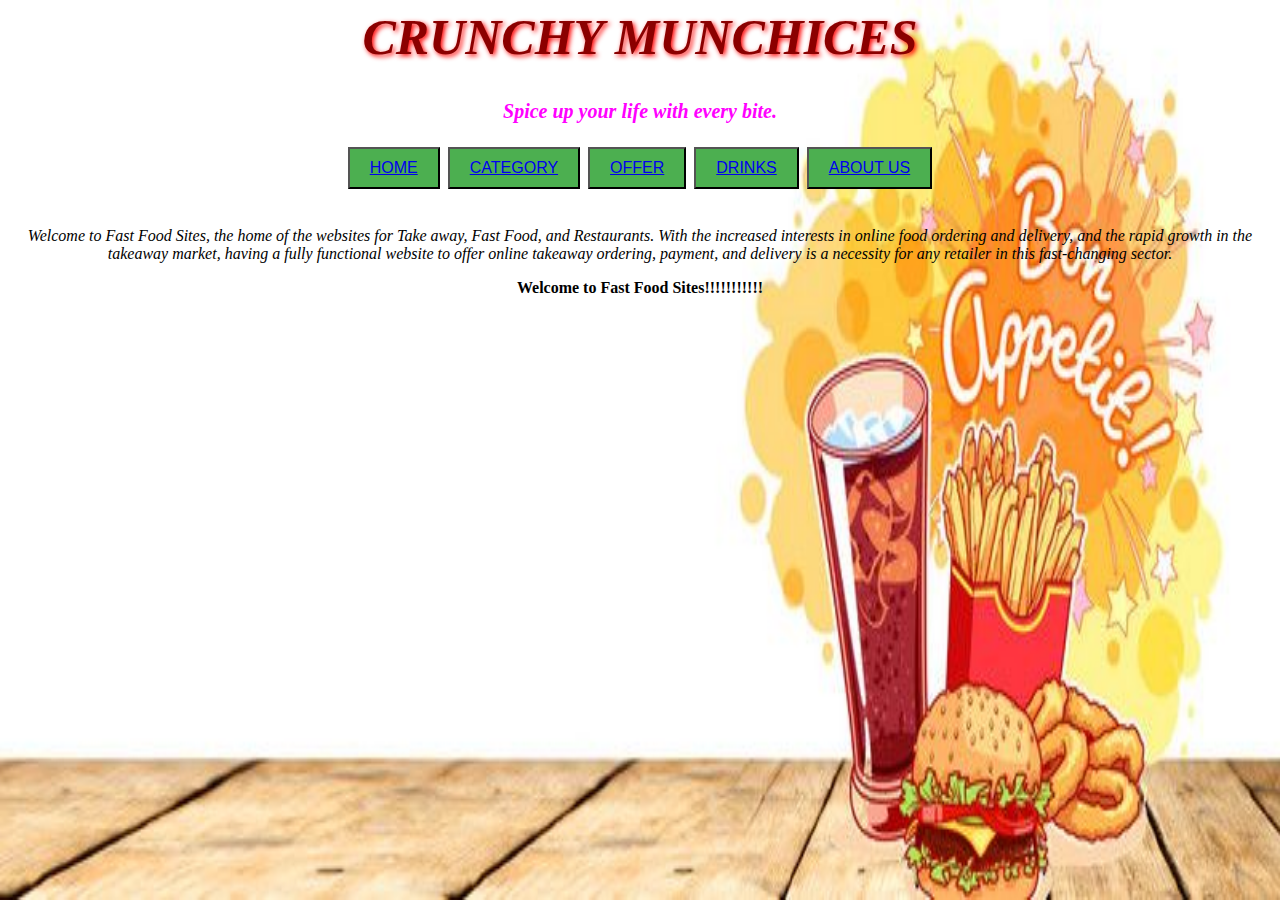
<file: index.html>
<html>
<head>
  <title>FOOD</title>
  <link rel="stylesheet" type="text/css" href="style.css">
</head>
<body>
<style>
h1 {
  text-shadow: 2px 2px 5px red;
}
</style>

<h1 style = "text-align:center;color:darkred;font-size:50px;"><b><i>CRUNCHY MUNCHICES</i></h1></b>
<p style="text-align:center;font-size:20px;color:magenta"><b><i>Spice up your life with every bite.</i></b></p>
<nav><bottom><center>
<button><a href ="index.html">HOME</a></button>
<button><a href ="category1.html">CATEGORY</a></button>
<button><a href ="offer.html">OFFER</a></button>
<button><a href ="drinks.html">DRINKS</a></button>
<button><a href ="aboutus.html">ABOUT US</a></button>
</nav></bottom></center>

<br>
<p class="welcome"><i>Welcome to Fast Food Sites, the home of the websites for Take away, Fast Food, and Restaurants. With the increased interests in online food ordering and delivery, and the rapid growth in the takeaway market, having a fully functional website to offer online takeaway ordering, payment, and delivery is a necessity for any retailer in this fast-changing sector.</i></p>
<p class="finalWelcome"><b>Welcome to Fast Food Sites!!!!!!!!!!!</b></p>
</body>
</html>
</file>
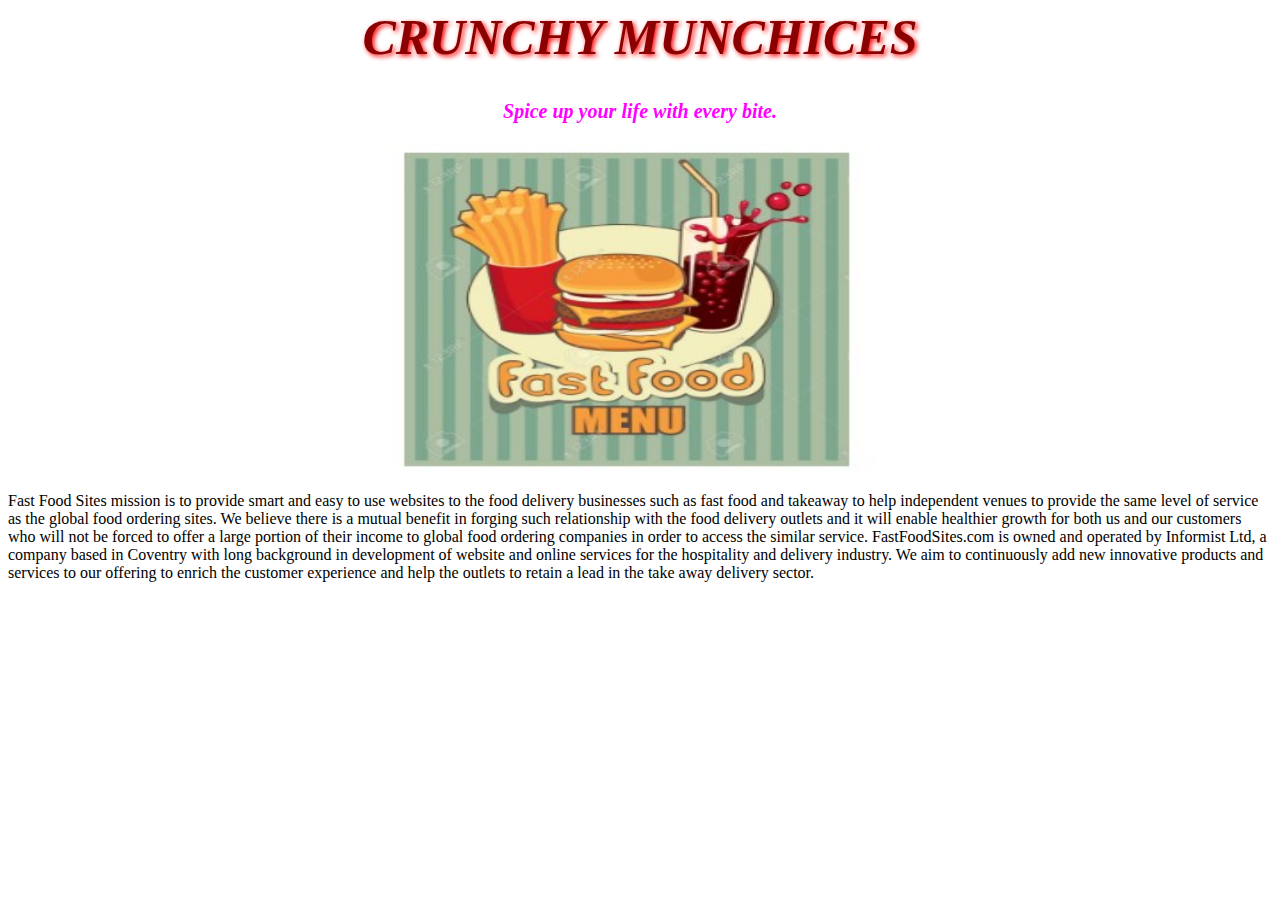
<file: aboutus.html>
<html>
<head>
	<title>
		FOOD
	</title>
</head>
<body>
<style>
h1 {
  text-shadow: 2px 2px 5px red;
}
</style>


<h1 style = "text-align:center;color:darkred;font-size:50px;"><b><i>CRUNCHY MUNCHICES</i></h1></b>
<p style="text-align:center;font-size:20px;color:magenta"><b><i>Spice up your life with every bite.</i></b></p>
<nav><bottom><center>
</style>
<img src="aboutus.jpg" alt="Trulli" width="500" height="333">
<style>
<button><a href ="index.html">HOME</a></button>
<button><a href ="category1.html">CATEGORY</a></button>
<button><a href ="offer.html">OFFER</a></button>
<button><a href ="drinks.html">DRINKS</a></button>
<button><a href ="aboutus.html">ABOUT US</a></button>
</nav></bottom></center>
</style>
<p style="text-align:left;color:black">Fast Food Sites mission is to provide smart and easy to use websites to the food delivery businesses such as fast food and takeaway to help independent venues to provide the same level of service as the global food ordering sites. We believe there is a mutual benefit in forging such relationship with the food delivery outlets and it will enable healthier growth for both us and our customers who will not be forced to offer a large portion of their income to global food ordering companies in order to access the similar service.

FastFoodSites.com is owned and operated by Informist Ltd, a company based in Coventry with long background in development of website and online services for the hospitality and delivery industry.

We aim to continuously add new innovative products and services to our offering to enrich the customer experience and help the outlets to retain a lead in the take away delivery sector.</p>
</body>
</html>
</file>
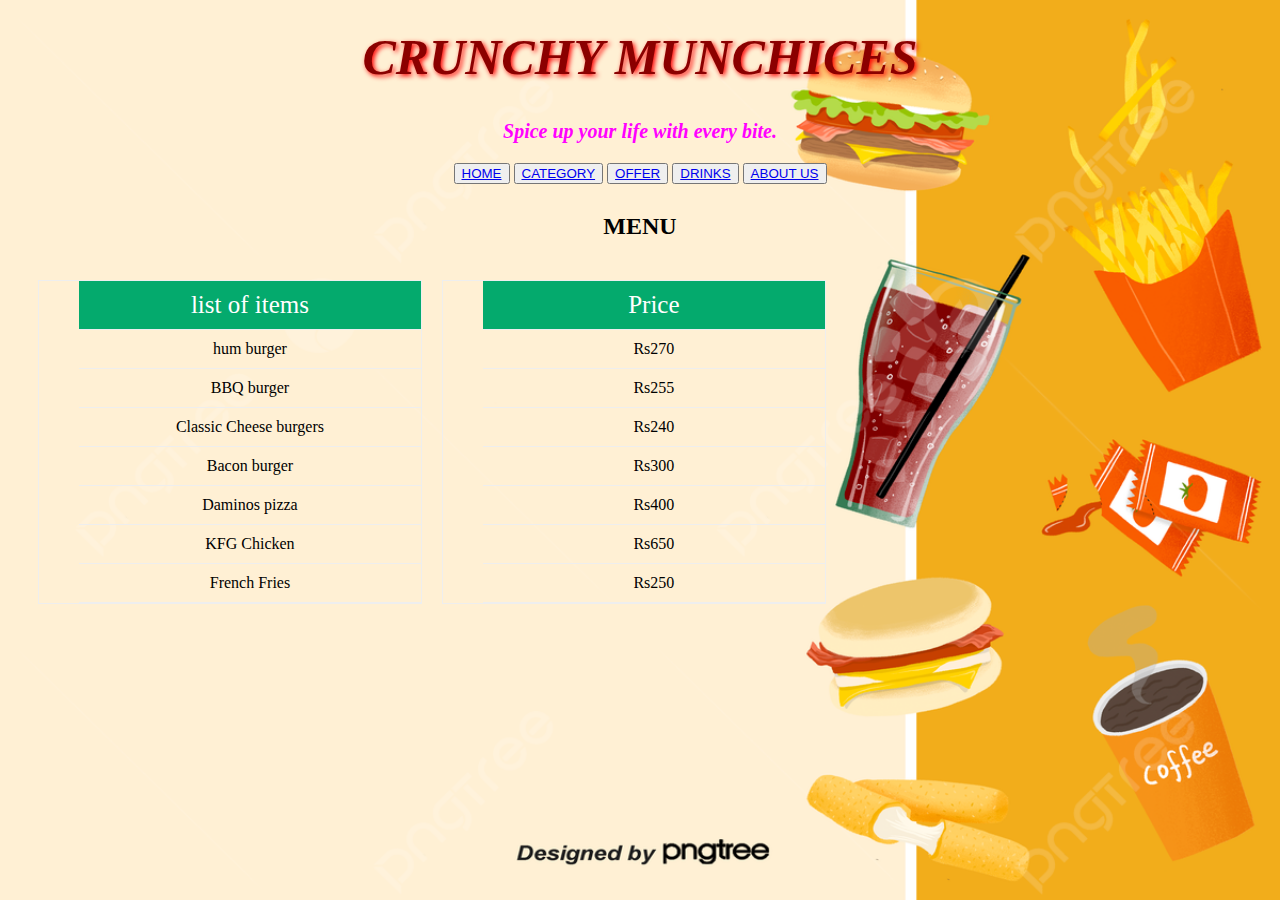
<file: category1.html>
<html>
<head>
	<title>FOOD</title>
	<style>
		body {
			background-image: url('category.jpg');
			background-repeat: no-repeat;
			background-attachment: fixed;
			background-size: 100% 100%;
			padding: 20px; /* Add padding to the body */
		}

		h1 {
			text-align: center;
			color: darkred;
		}

		h2 {
			text-align: center;
			padding: 10px; /* Add padding to h2 */
		}

		.columns {
			float: left;
			width: 33%;
			padding: 10px; /* Add padding to columns */
		}

		.price {
			list-style-type: none;
			border: 1px solid #eee;
			margin: 0;
			-webkit-transition: 0.3s;
			transition: 0.3s;
		}

		.price:hover {
			box-shadow: 0 8px 12px 0 rgba(0,0,0,0.2);
		}

		.price .header {
			background-color: #111;
			color: white;
			font-size: 25px;
			padding: 10px; /* Add padding to header */
		}

		.price li {
			border-bottom: 1px solid #eee;
			text-align: center;
			padding: 10px; /* Add padding to list items */
		}

		.price .grey {
			background-color: #eee;
			font-size: 20px;
		}

		.button {
			background-color: #04AA6D;
			border: none;
			color: white;
			text-align: center;
			text-decoration: none;
			font-size: 18px;
		}

		@media only screen and (max-width: 600px) {
			.columns {
				width: 100%;
			}
		}
	</style>
</head>
<body>
<style>
h1 {
  text-shadow: 2px 2px 5px red;
}
</style>

<h1 style = "text-align:center;color:darkred;font-size:50px;"><b><i>CRUNCHY MUNCHICES</i></h1></b>
<p style="text-align:center;font-size:20px;color:magenta"><b><i>Spice up your life with every bite.</i></b></p>
<nav><bottom><center>
<button><a href ="index.html">HOME</a></button>
<button><a href ="category1.html">CATEGORY</a></button>
<button><a href ="offer.html">OFFER</a></button>
<button><a href ="drinks.html">DRINKS</a></button>
<button><a href ="aboutus.html">ABOUT US</a></button>
</nav></bottom></center>
</body>
<meta name="viewport" content="width=device-width, initial-scale=1.0">
<style>
* {
  box-sizing: border-box;
}

.columns {
  float: left;
  width: 33%;
  padding: 10px; /* Add padding to columns */
}

.price {
  list-style-type: none;
  border: 1px solid #eee;
  margin: 0;
  -webkit-transition: 0.3s;
  transition: 0.3s;
}

.price:hover {
  box-shadow: 0 8px 12px 0 rgba(0,0,0,0.2);
}

.price .header {
  background-color: #111;
  color: white;
  font-size: 25px;
  padding: 10px; /* Add padding to header */
}

.price li {
  border-bottom: 1px solid #eee;
  text-align: center;
  padding: 10px; /* Add padding to list items */
}

.price .grey {
  background-color: #eee;
  font-size: 20px;
}

.button {
  background-color: #04AA6D;
  border: none;
  color: white;
  text-align: center;
  text-decoration: none;
  font-size: 18px;
}

@media only screen and (max-width: 600px) {
  .columns {
    width: 100%;
  }
}
</style>
</head>
<body>

<h2 style="text-align:center">MENU</h2>

<div class="columns">
  <ul class="price">
    <li class="header" style="background-color:#04AA6D">list of items</li>
    <li>hum burger</li>
    <li>BBQ burger</li>
    <li>Classic Cheese burgers</li>
    <li>Bacon burger</li>
    <li>Daminos pizza </li>
    <li>KFG Chicken</li>
    <li>French Fries</li>
  </ul>
</div>

<div class="columns">
  <ul class="price">
    <li class="header" style="background-color:#04AA6D">Price</li>
    <li>Rs270</li>
    <li>Rs255</li>
    <li>Rs240</li>
    <li>Rs300</li> 
    <li>Rs400</li>
    <li>Rs650</li>
    <li>Rs250</li>
  </ul>
</div>

</body>
</html>
</file>
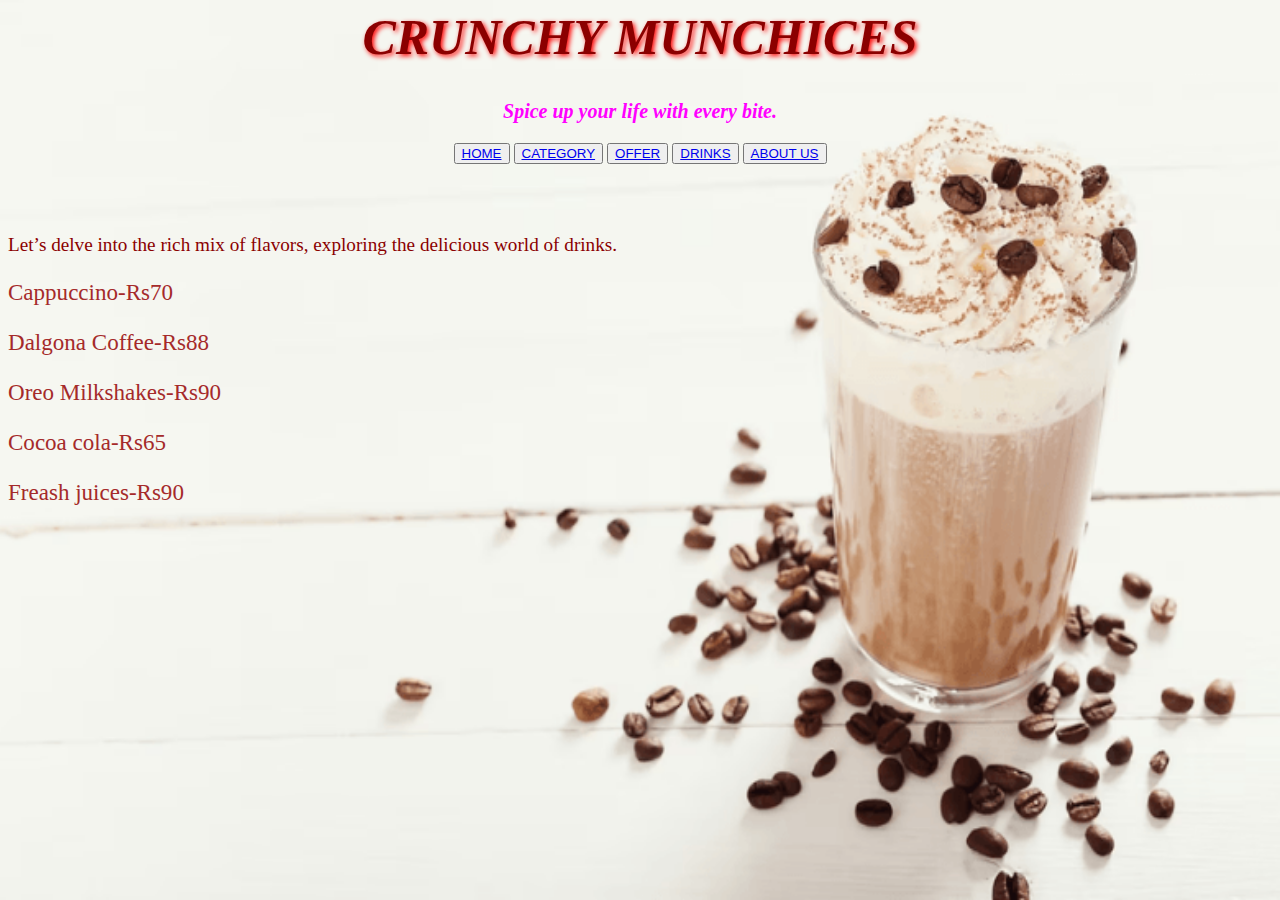
<file: drinks.html>
<html>
<head>
	<title>
		FOOD
	</title>
</head>
 <style>
body {
  background-image: url('drinks.jpg');
  background-repeat: no-repeat;
  background-attachment: fixed;
  background-size: 100% 100%;
}
</style> 
<style>
h1 {
  text-shadow: 2px 2px 5px red;
}
</style>
<h1 style = "text-align:center;color:darkred;font-size:50px;"><b><i>CRUNCHY MUNCHICES</i></h1></b>
<p style="text-align:center;font-size:20px;color:magenta"><b><i>Spice up your life with every bite.</i></b></p>
<nav><bottom><center>
<button><a href ="index.html">HOME</a></button>
<button><a href ="category1.html">CATEGORY</a></button>
<button><a href ="offer.html">OFFER</a></button>
<button><a href ="drinks.html">DRINKS</a></button>
<button><a href ="aboutus.html">ABOUT US</a></button>
</nav></bottom></center>
<br><br><br>
<p style="color:darkred;"><big>Let’s delve into the rich mix of flavors, exploring the delicious world of drinks.<big></p>
<p style="color:brown;">Cappuccino-Rs70</p>
<p style="color:brown;">Dalgona Coffee-Rs88</p>
<p style="color:brown;">Oreo Milkshakes-Rs90</p>
<p style="color:brown;">Cocoa cola-Rs65</p>
<p style="color:brown;">Freash juices-Rs90</p>

</html>
</file>
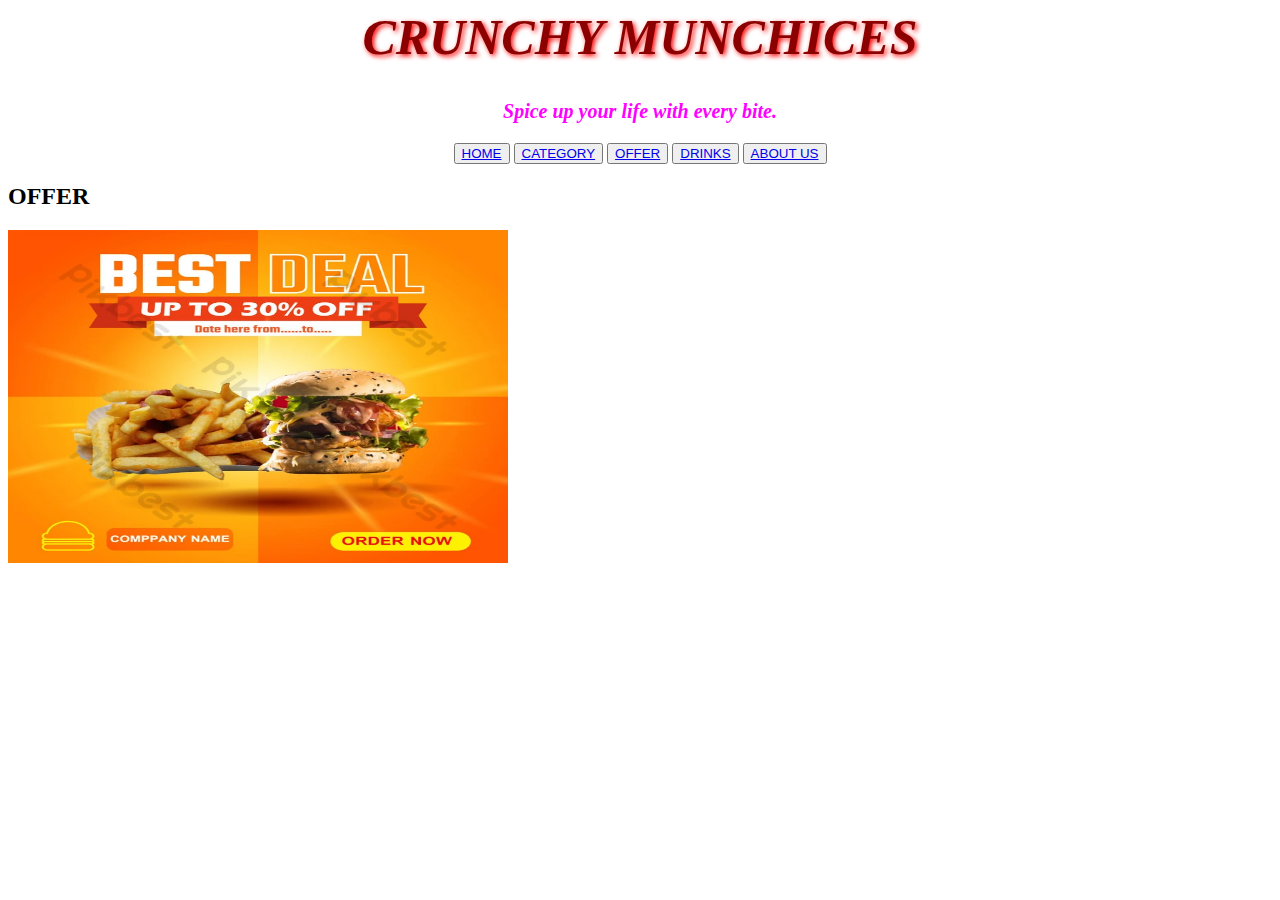
<file: offer.html>
<html>
<head>
	<title>
		FOOD
	</title>
</head>
 <style>
h1 {
  text-shadow: 2px 2px 5px red;
}
</style>
<h1 style = "text-align:center;color:darkred;font-size:50px;"><b><i>CRUNCHY MUNCHICES</i></h1></b>
<p style="text-align:center;font-size:20px;color:magenta"><b><i>Spice up your life with every bite.</i></b></p>
<nav><bottom><center>
<button><a href ="index.html">HOME</a></button>
<button><a href ="category1.html">CATEGORY</a></button>
<button><a href ="offer.html">OFFER</a></button>
<button><a href ="drinks.html">DRINKS</a></button>
<button><a href ="aboutus.html">ABOUT US</a></button>
</nav></bottom></center>
</body>
<body>

<h2>OFFER</h2>
<img src="offer.jpg" alt="Trulli" width="500" height="333">


</body>
</html>
</file>
<file: style.css>
body {
  background-image: url('home1.jpg');
  background-repeat: no-repeat;
  background-attachment: fixed;
  background-size: 100% 100%;
}

h1 {
  text-shadow: 2px 2px 5px red;
}

p {
  text-align: center;
}

nav {
  text-align: center;
}

button {
  background-color: #4CAF50;
  color: white;
  padding: 10px 20px;
  text-align: center;
  text-decoration: none;
  display: inline-block;
  font-size: 16px;
  margin: 4px 2px;
  cursor: pointer;
}
</file>
